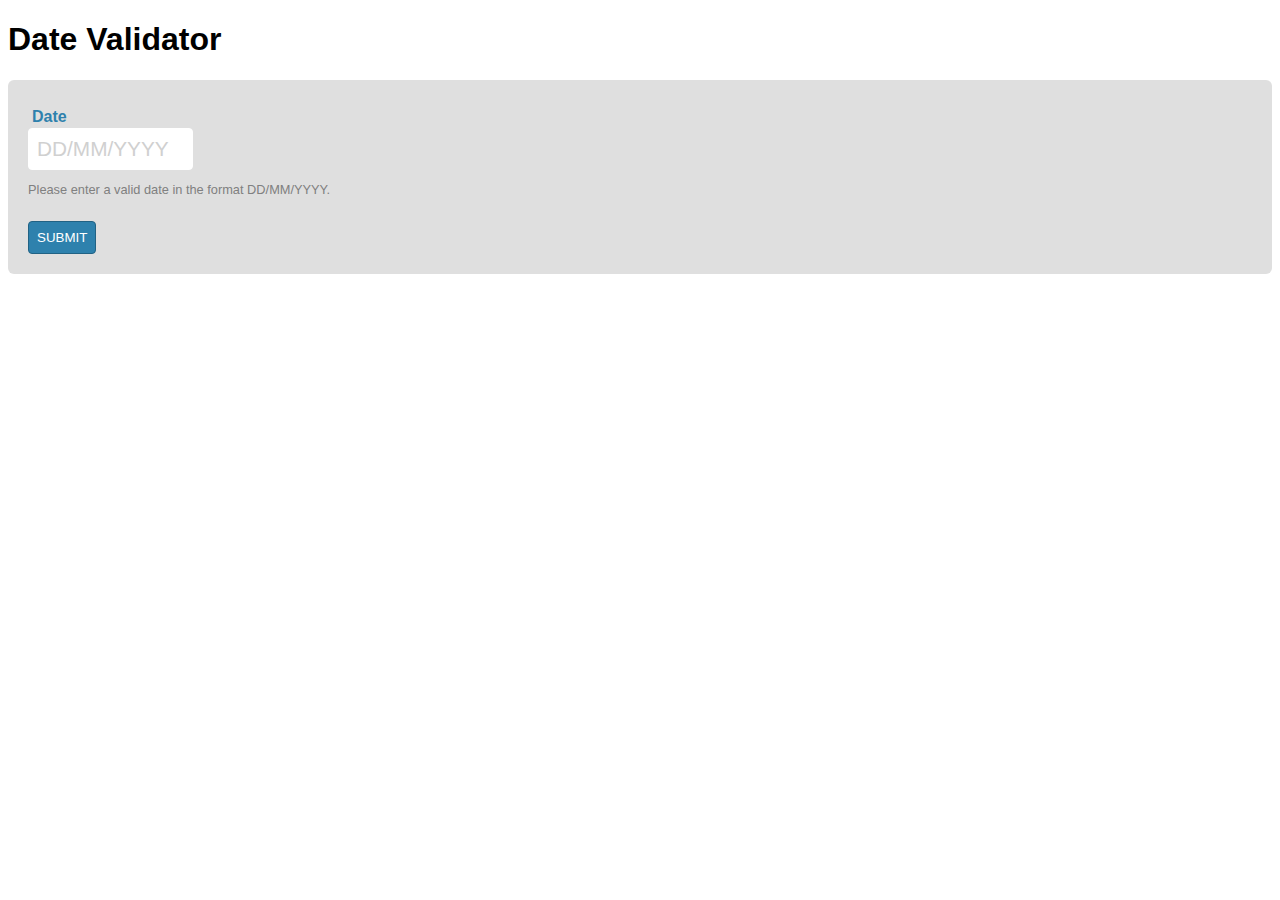
<file: date-validator/index.html>
<!DOCTYPE html>
<html>
    <head>
        <title>Date Validator</title>
        <link
            rel="stylesheet"
            href="https://stackpath.bootstrapcdn.com/font-awesome/4.7.0/css/font-awesome.min.css"
            integrity="sha384-wvfXpqpZZVQGK6TAh5PVlGOfQNHSoD2xbE+QkPxCAFlNEevoEH3Sl0sibVcOQVnN"
            crossorigin="anonymous">
        <link rel="stylesheet" href="index.css">
    </head>
    <body>

        <h1>Date Validator</h1>

        <form id="form1">

            <div class="dt_row dt_label">
                <label for="date1">Date</label>
            </div>

            <div class="dt_row dt_input">
                <input
                    id="date1"
                    class="dt_input dt_date"
                    type="text"
                    placeholder="DD/MM/YYYY"
                    size="10"
                    maxlength="10"
                    name="date1" />
                <i id="date1_indicator" style="display:none;" class="fa fa-exclamation-circle"></i>
            </div>    

            <div id="date1_info" class="dt_row dt_info">
                <span id="dt_info_text">Please enter a valid date in the format DD/MM/YYYY</span>.
            </div>  

            <div class="dt_row dt_buttons">
                <button>Submit</button>
            </div> 

        </form>

        <script src="validation.js"></script>
        <script src="index.js"></script>

    </body>
</html>
</file>
<file: date-validator/index.css>
body {
    font-family:Arial,Helvetica;
    font-size:100%;
}
form {
    padding: 20px;
    background-color: #dfdfdf;
    border-radius: 6px;
}
div.dt_row {
    padding: 8px 0 0;
}
div.dt_label {
    padding: 8px 0 2px 4px;
    font-size: 1em;
    font-weight: bold;
    color: #2e81ad;
}  
div.dt_input {
    padding: 0;
}  
:focus {
    outline: none;
    border: 1px solid #2e81ad;
}
input {
    /*
    border: 1px solid #c0c0c0;
    padding: 8px;
    border-radius: 2px;
    font-size: 1.3em;
    */
    border: 1px solid #fff;
    padding: 8px;
    border-radius: 4px;
    font-size: 1.3em;
}
::placeholder {
      color: #d0d0d0;
      opacity: 1;
    }

:-ms-input-placeholder {
    color: #d0d0d0;
}

::-ms-input-placeholder {
    color: #d0d0d0;
}
div.dt_info {
    margin: 4px 0;
    font-size: 0.8em;
    color: #808080;
}
span.td_warning {
    background-color: #800000;
    color: #ffffff;
    padding: 8px;
}
div.dt_buttons {
    margin-top:1em;
}
button {
    border: 1px solid #216284;
    border-radius: 4px;
    background-color: #2e81ad;
    color: #fff;            
    padding: 8px;
    text-transform: uppercase;
} 
button:focus {
   border-color: #406f88;
}   
i.fa {
    font-size: 1.5em;
}
i.fa-exclamation-circle {
    color: #a00000;
}    
i.fa-check-circle {
    color: #00a000;
}
</file>
